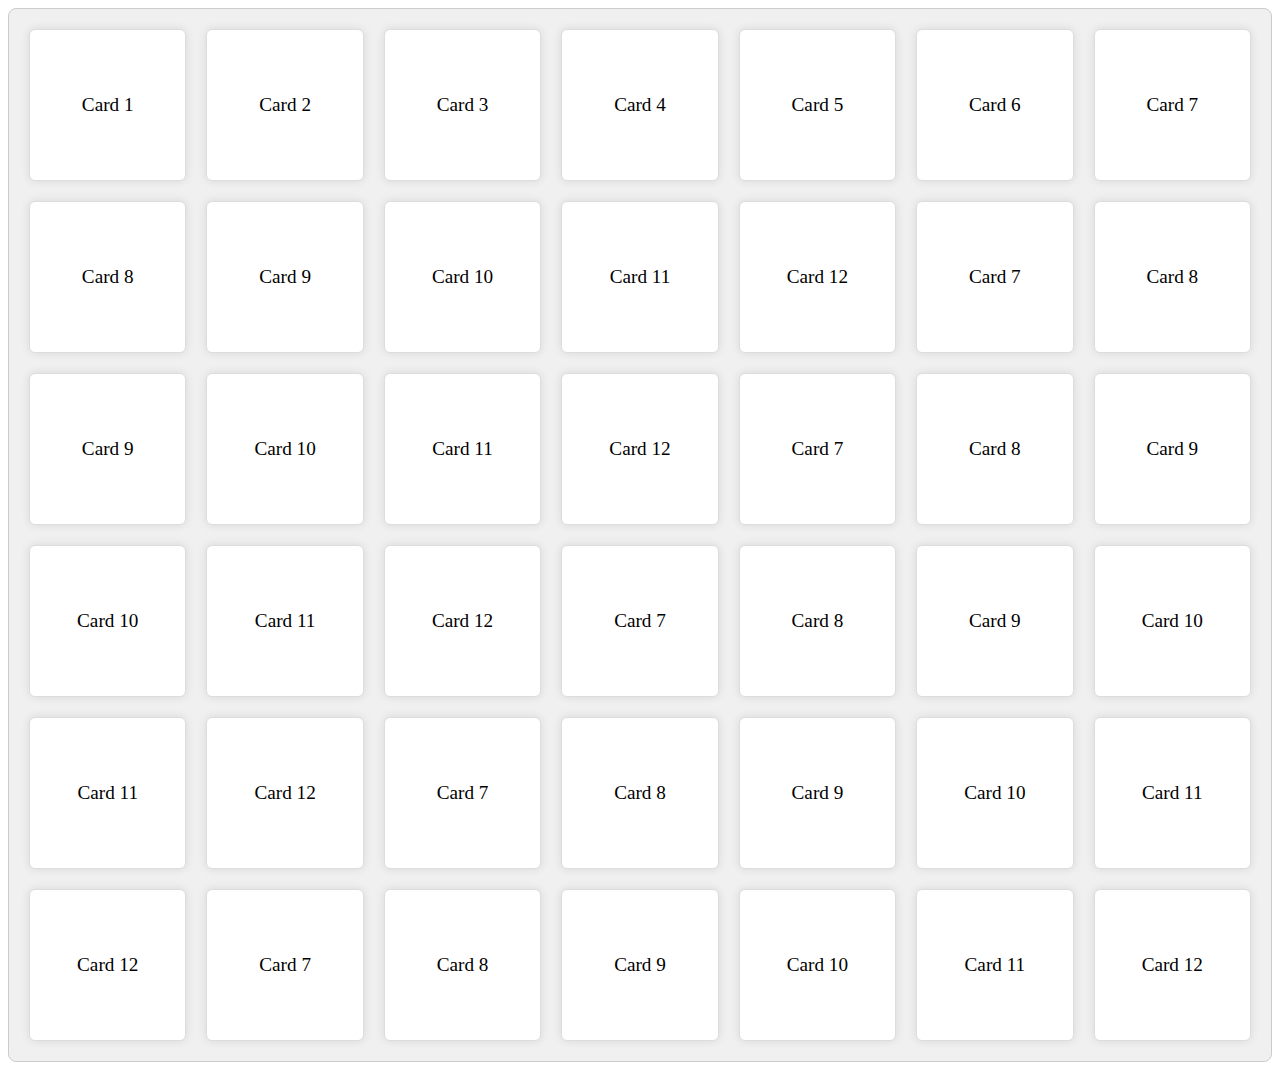
<file: test-cards.html>
<!DOCTYPE html>
<html lang="en">
<head>
<meta charset="UTF-8">
<meta name="viewport" content="width=device-width, initial-scale=1.0">
<title>Styled Grid of Cards</title>
<style>
  /* Styling for the container */
  .container {
    display: grid;
    grid-template-columns: repeat(auto-fill, minmax(150px, 1fr)); /* Adjust card width */
    gap: 20px; /* Adjust gap between cards */
    padding: 20px;
    background-color: #f0f0f0;
    border: 1px solid #ccc;
    border-radius: 8px;
  }

  /* Styling for the cards */
  .card {
    height: 150px; /* Adjust card height */
    background-color: #fff;
    border: 1px solid #ddd;
    border-radius: 6px;
    box-shadow: 0 0 10px rgba(0, 0, 0, 0.1);
    display: flex;
    justify-content: center;
    align-items: center;
    font-size: 1.2rem;
  }
</style>
</head>
<body>

<div class="container">
  <!-- Example cards -->
  <div class="card">Card 1</div>
  <div class="card">Card 2</div>
  <div class="card">Card 3</div>
  <div class="card">Card 4</div>
  <div class="card">Card 5</div>
  <div class="card">Card 6</div>
  <div class="card">Card 7</div>
  <div class="card">Card 8</div>
  <div class="card">Card 9</div>
  <div class="card">Card 10</div>
  <div class="card">Card 11</div>
  <div class="card">Card 12</div>
  <div class="card">Card 7</div>
  <div class="card">Card 8</div>
  <div class="card">Card 9</div>
  <div class="card">Card 10</div>
  <div class="card">Card 11</div>
  <div class="card">Card 12</div>
  <div class="card">Card 7</div>
  <div class="card">Card 8</div>
  <div class="card">Card 9</div>
  <div class="card">Card 10</div>
  <div class="card">Card 11</div>
  <div class="card">Card 12</div>
  <div class="card">Card 7</div>
  <div class="card">Card 8</div>
  <div class="card">Card 9</div>
  <div class="card">Card 10</div>
  <div class="card">Card 11</div>
  <div class="card">Card 12</div>
  <div class="card">Card 7</div>
  <div class="card">Card 8</div>
  <div class="card">Card 9</div>
  <div class="card">Card 10</div>
  <div class="card">Card 11</div>
  <div class="card">Card 12</div>
  <div class="card">Card 7</div>
  <div class="card">Card 8</div>
  <div class="card">Card 9</div>
  <div class="card">Card 10</div>
  <div class="card">Card 11</div>
  <div class="card">Card 12</div>
</div>

</body>
</html>
</file>
